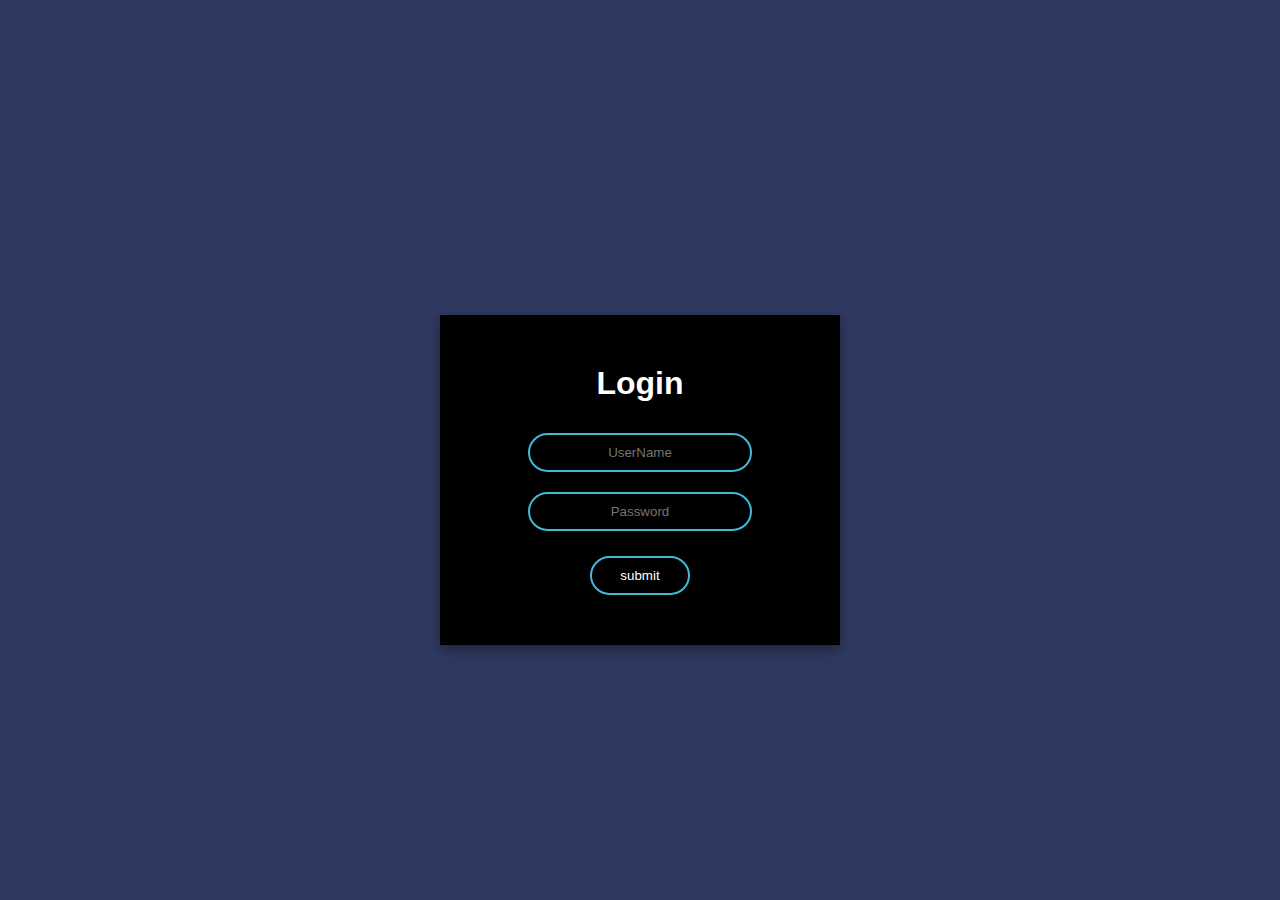
<file: index.html>
<!DOCTYPE html>
<html lang="en">
<head>
    <meta charset="UTF-8">
    <link rel="stylesheet" href="style.css">
    <meta name="viewport" content="width=device-width, initial-scale=1.0">
    <title>Document</title>
</head>
<body>
    <div class="formd">
        <form action="">
            <h1>Login</h1>
            <input type="text" name="name" placeholder="UserName"><br>
            <input type="password" name="password" placeholder="Password">
           <br> <input type="submit" value="submit">
        </form>
    </div>
</body>
</html>
</file>
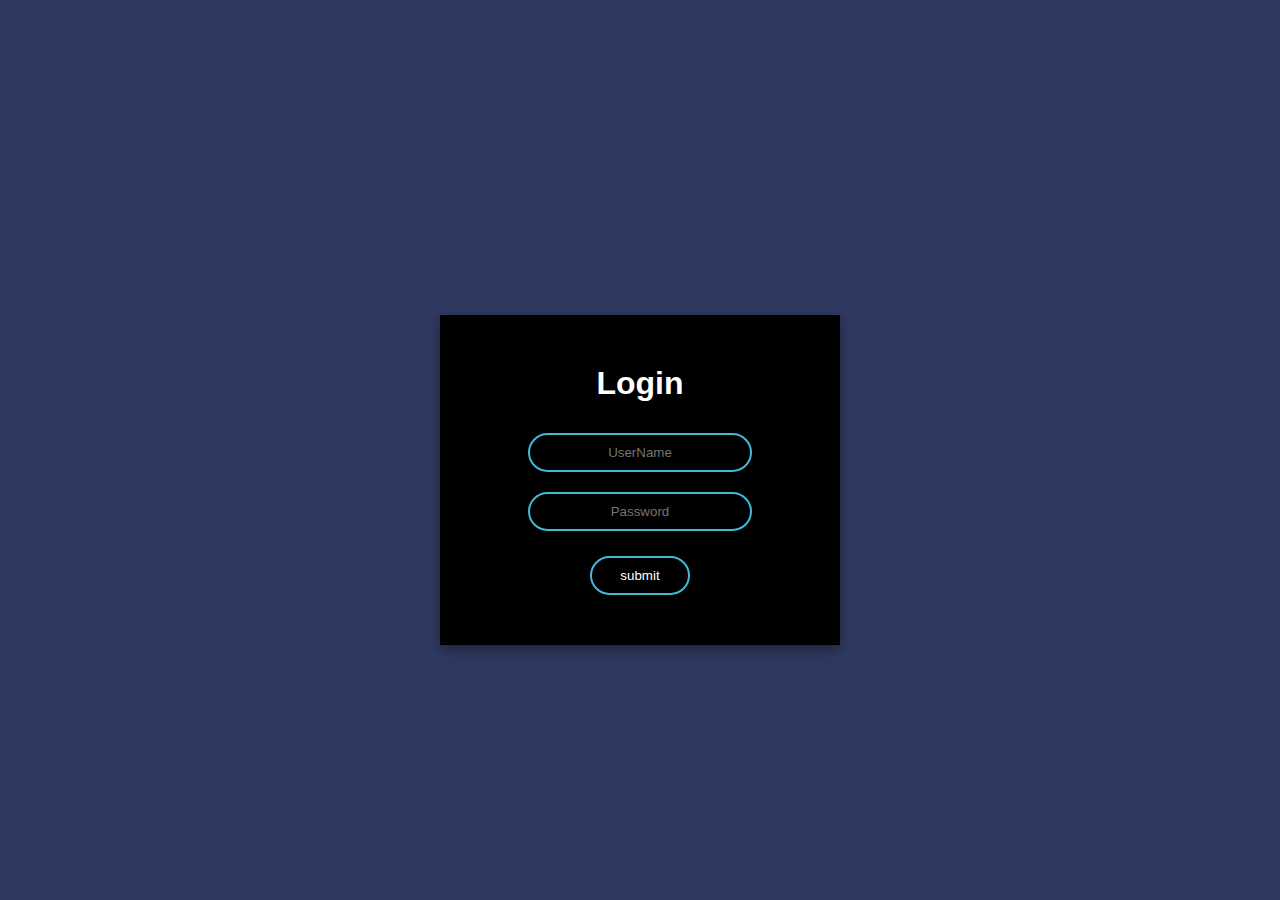
<file: login.html>
<!DOCTYPE html>
<html lang="en">
<head>
    <meta charset="UTF-8">
    <link rel="stylesheet" href="css/style.css">
    <meta name="viewport" content="width=device-width, initial-scale=1.0">
    <title>Document</title>
</head>
<body>
    <div class="formd">
        <form action="">
            <h1>Login</h1>
            <input type="text" name="name" placeholder="UserName"><br>
            <input type="password" name="password" placeholder="Password">
           <br> <input type="submit" value="submit">
        </form>
    </div>
</body>
</html>
</file>
<file: style.css>
body{
    margin: 0px;
    padding: 0px;
    background-color: #303960;

}

.formd{
    background-color: black;;
    position: absolute;
    top:35%;
    left:50%;
    text-align: center;
    transform: translateX(-50%);
    width: 400px;;
    box-shadow: 0 4px 8px 0 rgba(0, 0, 0, 0.2), 0 6px 20px 0 rgba(0, 0, 0, 0.19);
}

form{
    margin: 50px;
transform: translateZ(60%);
}
input[type=text] ,input[type=password] {
    padding: 10px;
    text-align: center;
    border: 2px solid #40bad5 ;
    background-color: transparent;
    color: white;
    border-radius: 20px;
    margin: 10px;;
    width: 200px;
}
input[type=submit]{
    background-color: transparent;
    color: white;
    font-family: sans-serif;
    padding: 10px;
    text-align: center;
    border: 2px solid #40bad5 ;
    border-radius: 20px;
    width:100px;
    margin-top: 15px;;
    
}
input[type=submit]:hover{
    background-color:#40bad5;
    transform: scale(120%);
    transition-duration: 0.5s;
}

input[type=text]:focus ,input[type=password]:focus {
   
    
    width: 260px;
    border: 2px solid #a8df65;
    transition-duration: 0.5s;
}


h1{
    color: white;
    font-family: sans-serif;
    text-align: center;
}
</file>
<file: css/style.css>
body{
    margin: 0px;
    padding: 0px;
    background-color: #303960;

}

.formd{
    background-color: black;;
    position: absolute;
    top:35%;
    left:50%;
    text-align: center;
    transform: translateX(-50%);
    width: 400px;;
    box-shadow: 0 4px 8px 0 rgba(0, 0, 0, 0.2), 0 6px 20px 0 rgba(0, 0, 0, 0.19);
}

form{
    margin: 50px;
transform: translateZ(60%);
}
input[type=text] ,input[type=password] {
    padding: 10px;
    text-align: center;
    border: 2px solid #40bad5 ;
    background-color: transparent;
    color: white;
    border-radius: 20px;
    margin: 10px;;
    width: 200px;
}
input[type=submit]{
    background-color: transparent;
    color: white;
    font-family: sans-serif;
    padding: 10px;
    text-align: center;
    border: 2px solid #40bad5 ;
    border-radius: 20px;
    width:100px;
    margin-top: 15px;;
    
}
input[type=submit]:hover{
    background-color:#40bad5;
    transform: scale(120%);
    transition-duration: 0.5s;
}

input[type=text]:focus ,input[type=password]:focus {
   
    
    width: 260px;
    border: 2px solid #a8df65;
    transition-duration: 0.5s;
}


h1{
    color: white;
    font-family: sans-serif;
    text-align: center;
}
</file>
